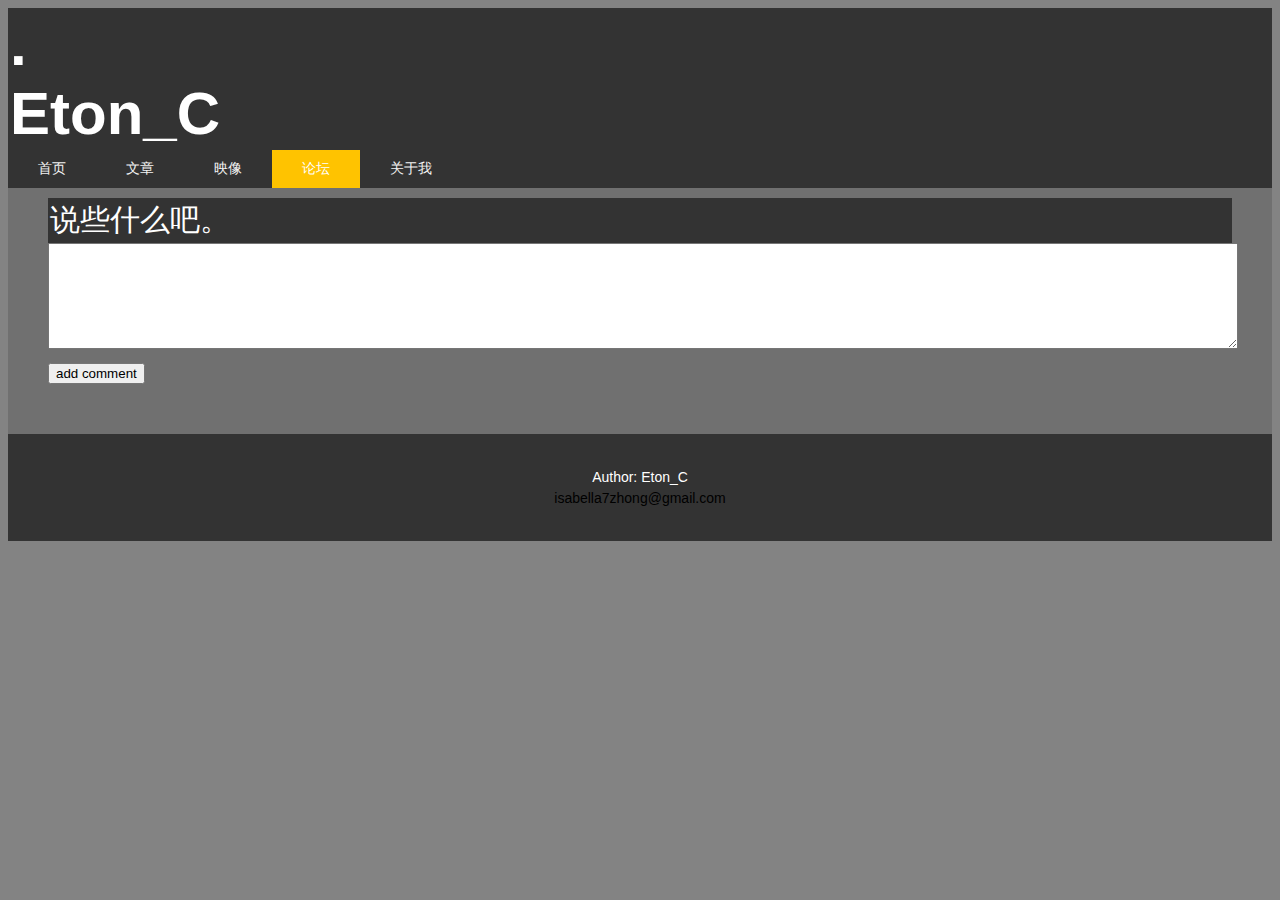
<file: forum.html>
<!doctype html>
<html>
<head>
<meta charset="UTF-8">
<title>Forum</title>
<meta name="viewport" content="width=device-width,initial-scale=1">
<link rel="stylesheet" href="headerstyle.css">
<link rel="stylesheet" href="topnavstyle.css">
<style>
	body {
  font-family: Arial, Helvetica, sans-serif;
  margin: 1;
}
footer {
  text-align: center;
  font-size: 14px;
  padding: 30px;
  background-color: #333;
  color: white;
}
</style>
</head>

<body style="background-color: #838383">
	<div class="header">
		<h1>.</h1>
		<h1>Eton_C</h1>
	</div>
	<div class="topnav">
	   <a href="index.html">首页</a>
       <a href="article.html">文章</a>
       <a href="photography.html">映像</a>
	   <a class="active" href="forum.html">论坛</a>
       <a href="about.html">关于我</a>
	   
	</div>
    <div class="main">
        <div class="header">
			说些什么吧。
        </div>
        <textarea></textarea>
        <button>add comment</button>
        <div class="comments">
        </div>
    </div>
    <script src="data.js"></script>
    <script>
        var id = window.location.search.slice(1);
        var thread = threads.find(t => t.id == id);
        var header = document.querySelector('.header');
        var headerHtml = `
            <h4 class="title">
                ${thread.title}
            </h4>
            <div class="bottom">
                <p class="timestamp">
                    ${new Date(thread.date).toLocaleString()}
                </p>
                <p class="comment-count">
                    ${thread.comments.length} comments
                </p>
            </div>
        `
        header.insertAdjacentHTML('beforeend', headerHtml)

        function addComment(comment) {
            var commentHtml = `
                <div class="comment">
                    <div class="top-comment">
                        <p class="user">
                            ${comment.author}
                        </p>
                        <p class="comment-ts">
                            ${new Date(comment.date).toLocaleString()}
                        </p>
                    </div>
                    <div class="comment-content">
                        ${comment.content}
                    </div>
                </div>
            `
            comments.insertAdjacentHTML('beforeend', commentHtml);
        }

        var comments = document.querySelector('.comments');
        for (let comment of thread.comments) {
            addComment(comment);
        }

        var btn = document.querySelector('button');
        btn.addEventListener('click', function() {
            var txt = document.querySelector('textarea');
            var comment = {
                content: txt.value,
                date: Date.now(),
                author: 'Aaron'
            }
            addComment(comment);
            txt.value = '';
            thread.comments.push(comment);
            localStorage.setItem('threads', JSON.stringify(threads));
        })
    </script>
    <style>
		header
        body {
            margin: 0px;
        }
        a {
            text-decoration: none;
            color: black;
        }
        h1, h4, ol {
            margin: 0;
        }
        p {
            margin: 5px 0;
        }
        textarea {
            width: 100%;
            height: 100px;
        }
        button {
            display: block;
            margin: 10px 0;
        }
        .top-bar {
            background-color: #333333;
            padding: 0px;
        }
        .main {
            background-color: #707070;
            padding: 10px 40px;
        }
        .comments {
            margin: 40px 0;
        }
        .comment {
            margin: 10px 0;
        }
        .row {
            padding: 5px 0;
        }
        .bottom, .top-comment {
            display: flex;
            color: grey;
            font-size: 12px;
        }
        .timestamp {
            padding-right: 10px;
        }
        .comment-ts {
            padding-left: 10px;
        }
    </style>
		<footer>
  <p>Author: Eton_C</p>
  <p><a href="mailto:isabella7zhong@gmail.com">isabella7zhong@gmail.com</a></p>
</footer>
</body>
</html>
</file>
<file: headerstyle.css>
@charset "UTF-8";
/* CSS Document */
.header {
  padding: 2px;
  text-align: left;
  background: #333;
  color: white;
  font: "Sans Serif";
  font-size: 30px;
}
</file>
<file: topnavstyle.css>
@charset "UTF-8";
/* CSS Document */
/* Add a black background color to the top navigation */
.topnav {
  background-color: #333;
  overflow: hidden;
}

/* Style the links inside the navigation bar */
.topnav a {
  float: left;
  color: #f2f2f2;
  text-align: center;
  padding: 10px 30px;
  text-decoration: none;
  font-size: 14px;
}

/* Change the color of links on hover */
.topnav a:hover {
  background-color: #ddd;
  color: black;
}

/* Add a color to the active/current link */
.topnav a.active {
  background-color: #FFC300;
  color: white;
}
</file>
